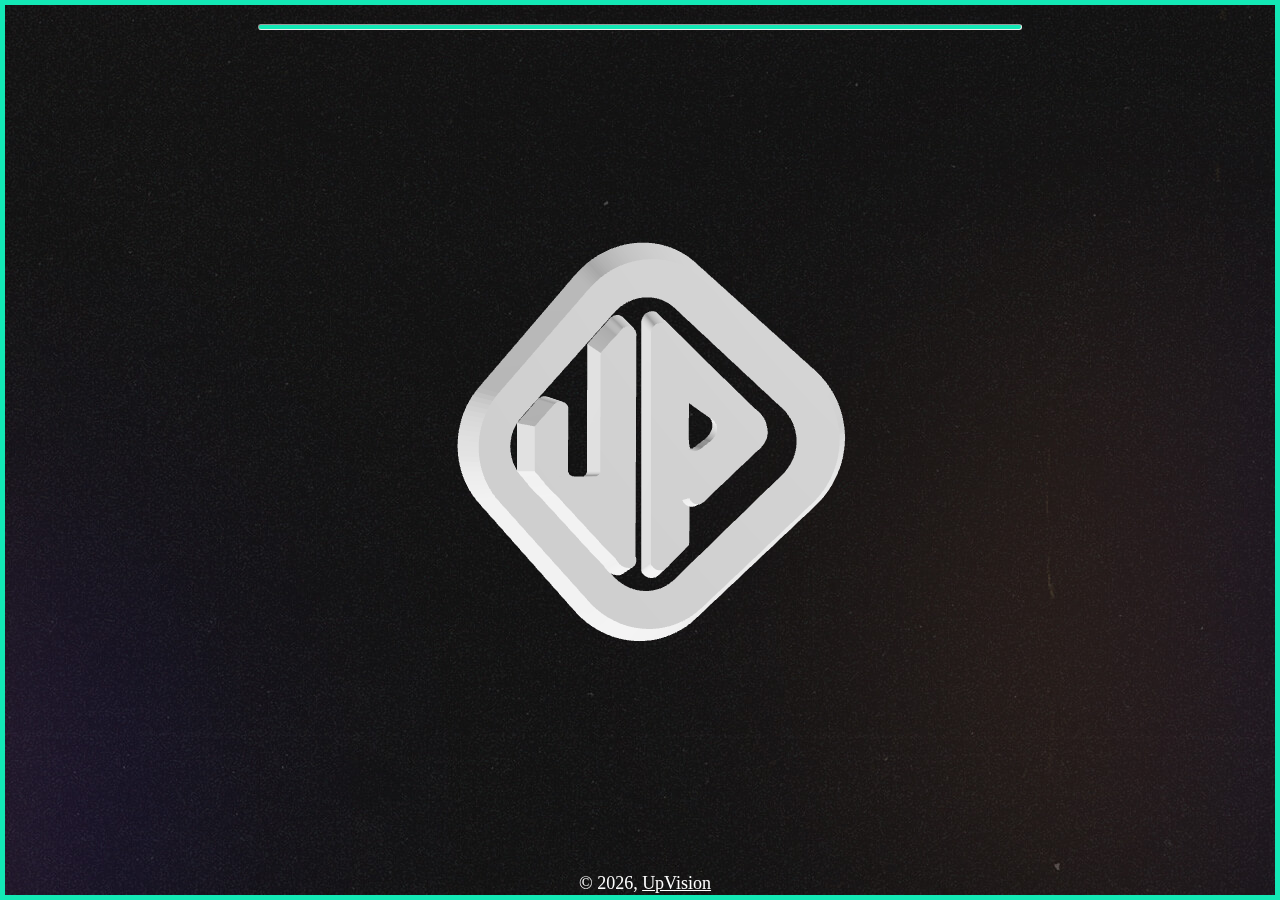
<file: index.html>
<!DOCTYPE html><html><head><meta charSet="utf-8"/><meta http-equiv="x-ua-compatible" content="ie=edge"/><meta name="viewport" content="width=device-width, initial-scale=1, shrink-to-fit=no"/><style data-href="/styles.4633db6a8c84c9b3f79c.css">#___gatsby,#gatsby-focus-wrapper,body,html{height:100%}.navbar{width:100%;height:60px;text-align:center;margin:10px auto 0}h1{display:block;padding:0;margin:0 0 1.45rem;color:inherit;font-family:-apple-system,BlinkMacSystemFont,Segoe UI,Roboto,Oxygen,Ubuntu,Cantarell,Fira Sans,Droid Sans,Helvetica Neue,sans-serif;font-weight:700;text-rendering:optimizeLegibility;font-size:2.25rem;line-height:1.1}.footer{height:10px;text-align:center;width:100%}html{-ms-text-size-adjust:100%;-webkit-text-size-adjust:100%;font:112.5%/1.45em georgia,serif,sans-serif}body{margin:0;-webkit-font-smoothing:antialiased;-moz-osx-font-smoothing:grayscale;color:rgba(0,0,0,.8);font-family:georgia,serif;font-weight:400;word-wrap:break-word;-webkit-font-kerning:normal;font-kerning:normal;-ms-font-feature-settings:"kern","liga","clig","calt";font-feature-settings:"kern","liga","clig","calt";background-image:url(/static/bg-84542d52f5afa10f174a98391a1f18d0.png);border:5px solid #13e8b5}.wrapper,body{height:100%;width:100%;box-sizing:border-box}.wrapper{display:flex;flex-flow:column}.wrapper .navbar{flex:0 0 60px}.wrapper .content{flex-grow:1;width:100%;overflow:hidden}.wrapper .footer{position:absolute;top:calc(100% - 30px);color:#fff}canvas{height:100%;width:100%}</style><meta name="generator" content="Gatsby 2.24.63"/><title data-react-helmet="true"></title><link rel="icon" href="/favicon-32x32.png?v=4a9773549091c227cd2eb82ccd9c5e3a" type="image/png"/><link rel="manifest" href="/manifest.webmanifest"/><meta name="theme-color" content="#663399"/><link rel="apple-touch-icon" sizes="48x48" href="/icons/icon-48x48.png?v=4a9773549091c227cd2eb82ccd9c5e3a"/><link rel="apple-touch-icon" sizes="72x72" href="/icons/icon-72x72.png?v=4a9773549091c227cd2eb82ccd9c5e3a"/><link rel="apple-touch-icon" sizes="96x96" href="/icons/icon-96x96.png?v=4a9773549091c227cd2eb82ccd9c5e3a"/><link rel="apple-touch-icon" sizes="144x144" href="/icons/icon-144x144.png?v=4a9773549091c227cd2eb82ccd9c5e3a"/><link rel="apple-touch-icon" sizes="192x192" href="/icons/icon-192x192.png?v=4a9773549091c227cd2eb82ccd9c5e3a"/><link rel="apple-touch-icon" sizes="256x256" href="/icons/icon-256x256.png?v=4a9773549091c227cd2eb82ccd9c5e3a"/><link rel="apple-touch-icon" sizes="384x384" href="/icons/icon-384x384.png?v=4a9773549091c227cd2eb82ccd9c5e3a"/><link rel="apple-touch-icon" sizes="512x512" href="/icons/icon-512x512.png?v=4a9773549091c227cd2eb82ccd9c5e3a"/><link as="script" rel="preload" href="/webpack-runtime-a549fbe4a2e25fac1297.js"/><link as="script" rel="preload" href="/framework-781d8c3da2b97ab386a4.js"/><link as="script" rel="preload" href="/app-e14849d0c615cc0af90a.js"/><link as="script" rel="preload" href="/styles-89fd2ae28bdf06750a71.js"/><link as="script" rel="preload" href="/2aab3bdc-f0af97580c76221d8b49.js"/><link as="script" rel="preload" href="/f539c137-dbb2c6e4243ce9b5576d.js"/><link as="script" rel="preload" href="/fb7d5399-0c5f4ba93dd44c82b6ff.js"/><link as="script" rel="preload" href="/e1a55e66-1a94a1a23879dc639675.js"/><link as="script" rel="preload" href="/component---src-pages-index-js-6a104c8807982cef570e.js"/><link as="fetch" rel="preload" href="/page-data/index/page-data.json" crossorigin="anonymous"/><link as="fetch" rel="preload" href="/page-data/sq/d/3649515864.json" crossorigin="anonymous"/><link as="fetch" rel="preload" href="/page-data/app-data.json" crossorigin="anonymous"/></head><body><div id="___gatsby"><div style="outline:none" tabindex="-1" id="gatsby-focus-wrapper"><div class="wrapper"><div class="navbar"><a aria-current="page" style="color:#13e8b5;text-decoration:none" class="" href="/"><hr style="color:#13e8b5;height:4px;border-radius:5px;background-color:#13e8b5;width:60%"/></a></div><div class="content"><div style="position:relative;width:100%;height:100%;overflow:hidden"><canvas style="display:block"></canvas></div></div><div class="footer">© <!-- -->2020<!-- -->,<!-- --> <a aria-current="page" style="color:white" class="" href="/">UpVision</a></div></div></div><div id="gatsby-announcer" style="position:absolute;top:0;width:1px;height:1px;padding:0;overflow:hidden;clip:rect(0, 0, 0, 0);white-space:nowrap;border:0" aria-live="assertive" aria-atomic="true"></div></div><script id="gatsby-script-loader">/*<![CDATA[*/window.pagePath="/";/*]]>*/</script><script id="gatsby-chunk-mapping">/*<![CDATA[*/window.___chunkMapping={"polyfill":["/polyfill-0538dbf6ed89868033ac.js"],"app":["/app-e14849d0c615cc0af90a.js"],"component---src-pages-404-js":["/component---src-pages-404-js-d81ba0c696afab292f83.js"],"component---src-pages-index-js":["/component---src-pages-index-js-6a104c8807982cef570e.js"],"component---src-pages-page-2-js":["/component---src-pages-page-2-js-26a5adaff0353600c3b5.js"],"component---src-pages-using-typescript-tsx":["/component---src-pages-using-typescript-tsx-7ff4b60f059d0a88cfcd.js"]};/*]]>*/</script><script src="/polyfill-0538dbf6ed89868033ac.js" nomodule=""></script><script src="/component---src-pages-index-js-6a104c8807982cef570e.js" async=""></script><script src="/e1a55e66-1a94a1a23879dc639675.js" async=""></script><script src="/fb7d5399-0c5f4ba93dd44c82b6ff.js" async=""></script><script src="/f539c137-dbb2c6e4243ce9b5576d.js" async=""></script><script src="/2aab3bdc-f0af97580c76221d8b49.js" async=""></script><script src="/styles-89fd2ae28bdf06750a71.js" async=""></script><script src="/app-e14849d0c615cc0af90a.js" async=""></script><script src="/framework-781d8c3da2b97ab386a4.js" async=""></script><script src="/webpack-runtime-a549fbe4a2e25fac1297.js" async=""></script></body></html>
</file>
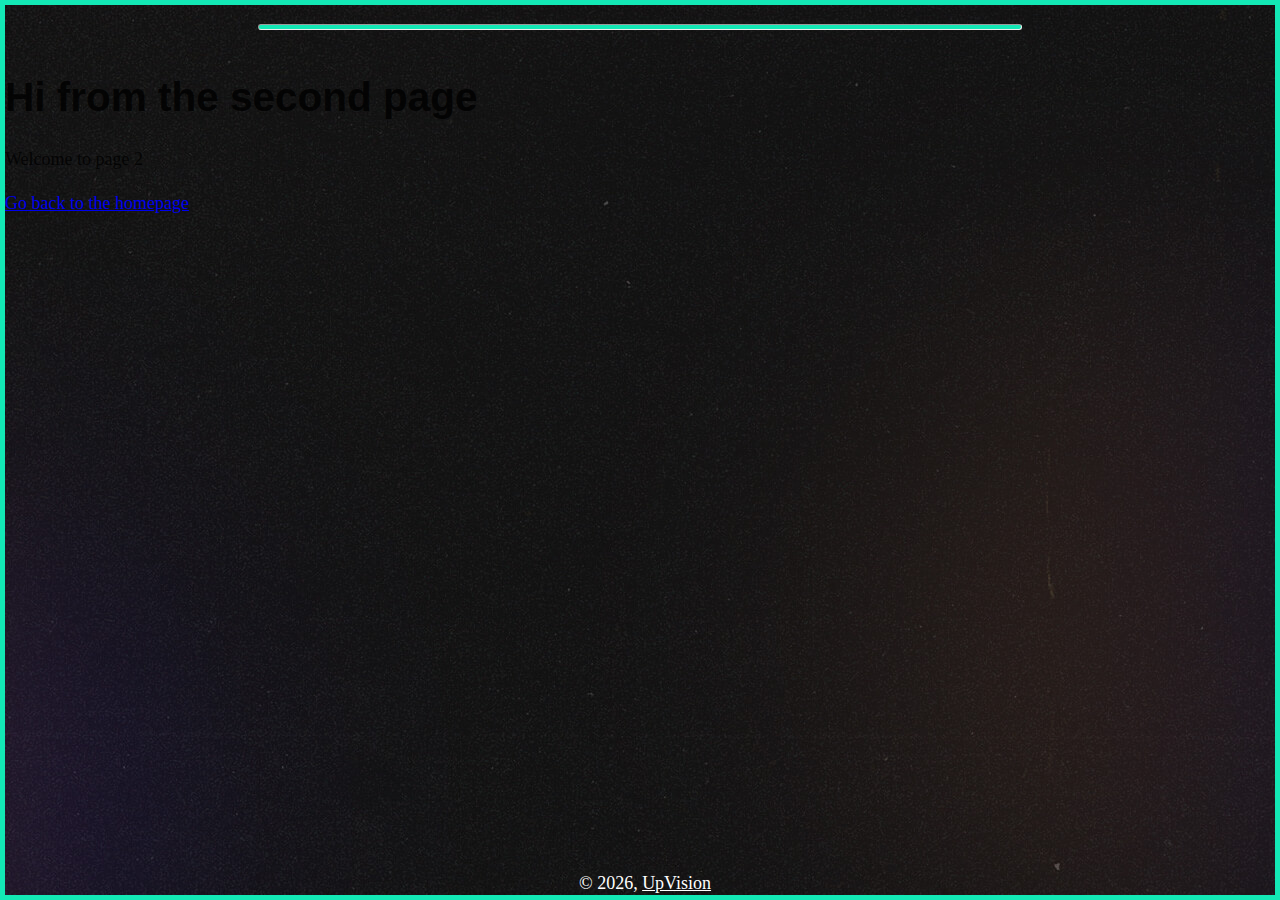
<file: page-2/index.html>
<!DOCTYPE html><html lang="en"><head><meta charSet="utf-8"/><meta http-equiv="x-ua-compatible" content="ie=edge"/><meta name="viewport" content="width=device-width, initial-scale=1, shrink-to-fit=no"/><style data-href="/styles.4633db6a8c84c9b3f79c.css">#___gatsby,#gatsby-focus-wrapper,body,html{height:100%}.navbar{width:100%;height:60px;text-align:center;margin:10px auto 0}h1{display:block;padding:0;margin:0 0 1.45rem;color:inherit;font-family:-apple-system,BlinkMacSystemFont,Segoe UI,Roboto,Oxygen,Ubuntu,Cantarell,Fira Sans,Droid Sans,Helvetica Neue,sans-serif;font-weight:700;text-rendering:optimizeLegibility;font-size:2.25rem;line-height:1.1}.footer{height:10px;text-align:center;width:100%}html{-ms-text-size-adjust:100%;-webkit-text-size-adjust:100%;font:112.5%/1.45em georgia,serif,sans-serif}body{margin:0;-webkit-font-smoothing:antialiased;-moz-osx-font-smoothing:grayscale;color:rgba(0,0,0,.8);font-family:georgia,serif;font-weight:400;word-wrap:break-word;-webkit-font-kerning:normal;font-kerning:normal;-ms-font-feature-settings:"kern","liga","clig","calt";font-feature-settings:"kern","liga","clig","calt";background-image:url(/static/bg-84542d52f5afa10f174a98391a1f18d0.png);border:5px solid #13e8b5}.wrapper,body{height:100%;width:100%;box-sizing:border-box}.wrapper{display:flex;flex-flow:column}.wrapper .navbar{flex:0 0 60px}.wrapper .content{flex-grow:1;width:100%;overflow:hidden}.wrapper .footer{position:absolute;top:calc(100% - 30px);color:#fff}canvas{height:100%;width:100%}</style><meta name="generator" content="Gatsby 2.24.63"/><title data-react-helmet="true">Page two | UpVision</title><meta data-react-helmet="true" name="description" content="The Tech Club of NIT Delhi!"/><meta data-react-helmet="true" property="og:title" content="Page two"/><meta data-react-helmet="true" property="og:description" content="The Tech Club of NIT Delhi!"/><meta data-react-helmet="true" property="og:type" content="website"/><meta data-react-helmet="true" name="twitter:card" content="summary"/><meta data-react-helmet="true" name="twitter:creator" content="@UpVision"/><meta data-react-helmet="true" name="twitter:title" content="Page two"/><meta data-react-helmet="true" name="twitter:description" content="The Tech Club of NIT Delhi!"/><link rel="icon" href="/favicon-32x32.png?v=4a9773549091c227cd2eb82ccd9c5e3a" type="image/png"/><link rel="manifest" href="/manifest.webmanifest"/><meta name="theme-color" content="#663399"/><link rel="apple-touch-icon" sizes="48x48" href="/icons/icon-48x48.png?v=4a9773549091c227cd2eb82ccd9c5e3a"/><link rel="apple-touch-icon" sizes="72x72" href="/icons/icon-72x72.png?v=4a9773549091c227cd2eb82ccd9c5e3a"/><link rel="apple-touch-icon" sizes="96x96" href="/icons/icon-96x96.png?v=4a9773549091c227cd2eb82ccd9c5e3a"/><link rel="apple-touch-icon" sizes="144x144" href="/icons/icon-144x144.png?v=4a9773549091c227cd2eb82ccd9c5e3a"/><link rel="apple-touch-icon" sizes="192x192" href="/icons/icon-192x192.png?v=4a9773549091c227cd2eb82ccd9c5e3a"/><link rel="apple-touch-icon" sizes="256x256" href="/icons/icon-256x256.png?v=4a9773549091c227cd2eb82ccd9c5e3a"/><link rel="apple-touch-icon" sizes="384x384" href="/icons/icon-384x384.png?v=4a9773549091c227cd2eb82ccd9c5e3a"/><link rel="apple-touch-icon" sizes="512x512" href="/icons/icon-512x512.png?v=4a9773549091c227cd2eb82ccd9c5e3a"/><link as="script" rel="preload" href="/webpack-runtime-a549fbe4a2e25fac1297.js"/><link as="script" rel="preload" href="/framework-781d8c3da2b97ab386a4.js"/><link as="script" rel="preload" href="/app-e14849d0c615cc0af90a.js"/><link as="script" rel="preload" href="/styles-89fd2ae28bdf06750a71.js"/><link as="script" rel="preload" href="/1f734ee7e5e216a12bb9a6dc96cb97d32b52c4d6-85a96825bcad1748991c.js"/><link as="script" rel="preload" href="/component---src-pages-page-2-js-26a5adaff0353600c3b5.js"/><link as="fetch" rel="preload" href="/page-data/page-2/page-data.json" crossorigin="anonymous"/><link as="fetch" rel="preload" href="/page-data/sq/d/3649515864.json" crossorigin="anonymous"/><link as="fetch" rel="preload" href="/page-data/sq/d/63159454.json" crossorigin="anonymous"/><link as="fetch" rel="preload" href="/page-data/app-data.json" crossorigin="anonymous"/></head><body><div id="___gatsby"><div style="outline:none" tabindex="-1" id="gatsby-focus-wrapper"><div class="wrapper"><div class="navbar"><a style="color:#13e8b5;text-decoration:none" href="/"><hr style="color:#13e8b5;height:4px;border-radius:5px;background-color:#13e8b5;width:60%"/></a></div><div class="content"><h1>Hi from the second page</h1><p>Welcome to page 2</p><a href="/">Go back to the homepage</a></div><div class="footer">© <!-- -->2020<!-- -->,<!-- --> <a style="color:white" href="/">UpVision</a></div></div></div><div id="gatsby-announcer" style="position:absolute;top:0;width:1px;height:1px;padding:0;overflow:hidden;clip:rect(0, 0, 0, 0);white-space:nowrap;border:0" aria-live="assertive" aria-atomic="true"></div></div><script id="gatsby-script-loader">/*<![CDATA[*/window.pagePath="/page-2/";/*]]>*/</script><script id="gatsby-chunk-mapping">/*<![CDATA[*/window.___chunkMapping={"polyfill":["/polyfill-0538dbf6ed89868033ac.js"],"app":["/app-e14849d0c615cc0af90a.js"],"component---src-pages-404-js":["/component---src-pages-404-js-d81ba0c696afab292f83.js"],"component---src-pages-index-js":["/component---src-pages-index-js-6a104c8807982cef570e.js"],"component---src-pages-page-2-js":["/component---src-pages-page-2-js-26a5adaff0353600c3b5.js"],"component---src-pages-using-typescript-tsx":["/component---src-pages-using-typescript-tsx-7ff4b60f059d0a88cfcd.js"]};/*]]>*/</script><script src="/polyfill-0538dbf6ed89868033ac.js" nomodule=""></script><script src="/component---src-pages-page-2-js-26a5adaff0353600c3b5.js" async=""></script><script src="/1f734ee7e5e216a12bb9a6dc96cb97d32b52c4d6-85a96825bcad1748991c.js" async=""></script><script src="/styles-89fd2ae28bdf06750a71.js" async=""></script><script src="/app-e14849d0c615cc0af90a.js" async=""></script><script src="/framework-781d8c3da2b97ab386a4.js" async=""></script><script src="/webpack-runtime-a549fbe4a2e25fac1297.js" async=""></script></body></html>
</file>
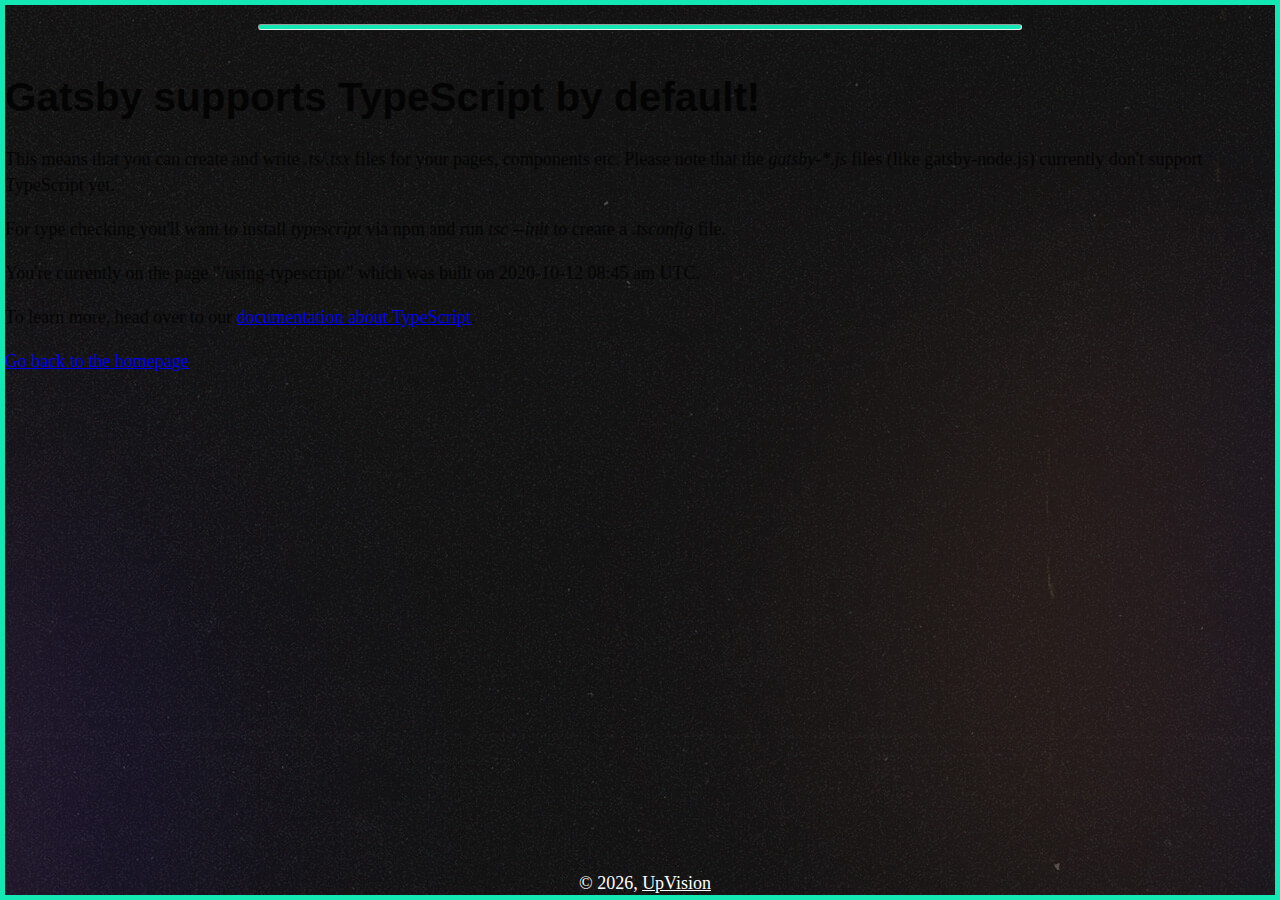
<file: using-typescript/index.html>
<!DOCTYPE html><html lang="en"><head><meta charSet="utf-8"/><meta http-equiv="x-ua-compatible" content="ie=edge"/><meta name="viewport" content="width=device-width, initial-scale=1, shrink-to-fit=no"/><style data-href="/styles.4633db6a8c84c9b3f79c.css">#___gatsby,#gatsby-focus-wrapper,body,html{height:100%}.navbar{width:100%;height:60px;text-align:center;margin:10px auto 0}h1{display:block;padding:0;margin:0 0 1.45rem;color:inherit;font-family:-apple-system,BlinkMacSystemFont,Segoe UI,Roboto,Oxygen,Ubuntu,Cantarell,Fira Sans,Droid Sans,Helvetica Neue,sans-serif;font-weight:700;text-rendering:optimizeLegibility;font-size:2.25rem;line-height:1.1}.footer{height:10px;text-align:center;width:100%}html{-ms-text-size-adjust:100%;-webkit-text-size-adjust:100%;font:112.5%/1.45em georgia,serif,sans-serif}body{margin:0;-webkit-font-smoothing:antialiased;-moz-osx-font-smoothing:grayscale;color:rgba(0,0,0,.8);font-family:georgia,serif;font-weight:400;word-wrap:break-word;-webkit-font-kerning:normal;font-kerning:normal;-ms-font-feature-settings:"kern","liga","clig","calt";font-feature-settings:"kern","liga","clig","calt";background-image:url(/static/bg-84542d52f5afa10f174a98391a1f18d0.png);border:5px solid #13e8b5}.wrapper,body{height:100%;width:100%;box-sizing:border-box}.wrapper{display:flex;flex-flow:column}.wrapper .navbar{flex:0 0 60px}.wrapper .content{flex-grow:1;width:100%;overflow:hidden}.wrapper .footer{position:absolute;top:calc(100% - 30px);color:#fff}canvas{height:100%;width:100%}</style><meta name="generator" content="Gatsby 2.24.63"/><title data-react-helmet="true">Using TypeScript | UpVision</title><meta data-react-helmet="true" name="description" content="The Tech Club of NIT Delhi!"/><meta data-react-helmet="true" property="og:title" content="Using TypeScript"/><meta data-react-helmet="true" property="og:description" content="The Tech Club of NIT Delhi!"/><meta data-react-helmet="true" property="og:type" content="website"/><meta data-react-helmet="true" name="twitter:card" content="summary"/><meta data-react-helmet="true" name="twitter:creator" content="@UpVision"/><meta data-react-helmet="true" name="twitter:title" content="Using TypeScript"/><meta data-react-helmet="true" name="twitter:description" content="The Tech Club of NIT Delhi!"/><link rel="icon" href="/favicon-32x32.png?v=4a9773549091c227cd2eb82ccd9c5e3a" type="image/png"/><link rel="manifest" href="/manifest.webmanifest"/><meta name="theme-color" content="#663399"/><link rel="apple-touch-icon" sizes="48x48" href="/icons/icon-48x48.png?v=4a9773549091c227cd2eb82ccd9c5e3a"/><link rel="apple-touch-icon" sizes="72x72" href="/icons/icon-72x72.png?v=4a9773549091c227cd2eb82ccd9c5e3a"/><link rel="apple-touch-icon" sizes="96x96" href="/icons/icon-96x96.png?v=4a9773549091c227cd2eb82ccd9c5e3a"/><link rel="apple-touch-icon" sizes="144x144" href="/icons/icon-144x144.png?v=4a9773549091c227cd2eb82ccd9c5e3a"/><link rel="apple-touch-icon" sizes="192x192" href="/icons/icon-192x192.png?v=4a9773549091c227cd2eb82ccd9c5e3a"/><link rel="apple-touch-icon" sizes="256x256" href="/icons/icon-256x256.png?v=4a9773549091c227cd2eb82ccd9c5e3a"/><link rel="apple-touch-icon" sizes="384x384" href="/icons/icon-384x384.png?v=4a9773549091c227cd2eb82ccd9c5e3a"/><link rel="apple-touch-icon" sizes="512x512" href="/icons/icon-512x512.png?v=4a9773549091c227cd2eb82ccd9c5e3a"/><link as="script" rel="preload" href="/webpack-runtime-a549fbe4a2e25fac1297.js"/><link as="script" rel="preload" href="/framework-781d8c3da2b97ab386a4.js"/><link as="script" rel="preload" href="/app-e14849d0c615cc0af90a.js"/><link as="script" rel="preload" href="/styles-89fd2ae28bdf06750a71.js"/><link as="script" rel="preload" href="/1f734ee7e5e216a12bb9a6dc96cb97d32b52c4d6-85a96825bcad1748991c.js"/><link as="script" rel="preload" href="/component---src-pages-using-typescript-tsx-7ff4b60f059d0a88cfcd.js"/><link as="fetch" rel="preload" href="/page-data/using-typescript/page-data.json" crossorigin="anonymous"/><link as="fetch" rel="preload" href="/page-data/sq/d/3649515864.json" crossorigin="anonymous"/><link as="fetch" rel="preload" href="/page-data/sq/d/63159454.json" crossorigin="anonymous"/><link as="fetch" rel="preload" href="/page-data/app-data.json" crossorigin="anonymous"/></head><body><div id="___gatsby"><div style="outline:none" tabindex="-1" id="gatsby-focus-wrapper"><div class="wrapper"><div class="navbar"><a style="color:#13e8b5;text-decoration:none" href="/"><hr style="color:#13e8b5;height:4px;border-radius:5px;background-color:#13e8b5;width:60%"/></a></div><div class="content"><h1>Gatsby supports TypeScript by default!</h1><p>This means that you can create and write <em>.ts/.tsx</em> files for your pages, components etc. Please note that the <em>gatsby-*.js</em> files (like gatsby-node.js) currently don&#x27;t support TypeScript yet.</p><p>For type checking you&#x27;ll want to install <em>typescript</em> via npm and run <em>tsc --init</em> to create a <em>.tsconfig</em> file.</p><p>You&#x27;re currently on the page &quot;<!-- -->/*<!-- -->&quot; which was built on <!-- -->2020-10-12 08:45 am UTC<!-- -->.</p><p>To learn more, head over to our <a href="https://www.gatsbyjs.com/docs/typescript/">documentation about TypeScript</a>.</p><a href="/">Go back to the homepage</a></div><div class="footer">© <!-- -->2020<!-- -->,<!-- --> <a style="color:white" href="/">UpVision</a></div></div></div><div id="gatsby-announcer" style="position:absolute;top:0;width:1px;height:1px;padding:0;overflow:hidden;clip:rect(0, 0, 0, 0);white-space:nowrap;border:0" aria-live="assertive" aria-atomic="true"></div></div><script id="gatsby-script-loader">/*<![CDATA[*/window.pagePath="/using-typescript/";/*]]>*/</script><script id="gatsby-chunk-mapping">/*<![CDATA[*/window.___chunkMapping={"polyfill":["/polyfill-0538dbf6ed89868033ac.js"],"app":["/app-e14849d0c615cc0af90a.js"],"component---src-pages-404-js":["/component---src-pages-404-js-d81ba0c696afab292f83.js"],"component---src-pages-index-js":["/component---src-pages-index-js-6a104c8807982cef570e.js"],"component---src-pages-page-2-js":["/component---src-pages-page-2-js-26a5adaff0353600c3b5.js"],"component---src-pages-using-typescript-tsx":["/component---src-pages-using-typescript-tsx-7ff4b60f059d0a88cfcd.js"]};/*]]>*/</script><script src="/polyfill-0538dbf6ed89868033ac.js" nomodule=""></script><script src="/component---src-pages-using-typescript-tsx-7ff4b60f059d0a88cfcd.js" async=""></script><script src="/1f734ee7e5e216a12bb9a6dc96cb97d32b52c4d6-85a96825bcad1748991c.js" async=""></script><script src="/styles-89fd2ae28bdf06750a71.js" async=""></script><script src="/app-e14849d0c615cc0af90a.js" async=""></script><script src="/framework-781d8c3da2b97ab386a4.js" async=""></script><script src="/webpack-runtime-a549fbe4a2e25fac1297.js" async=""></script></body></html>
</file>
